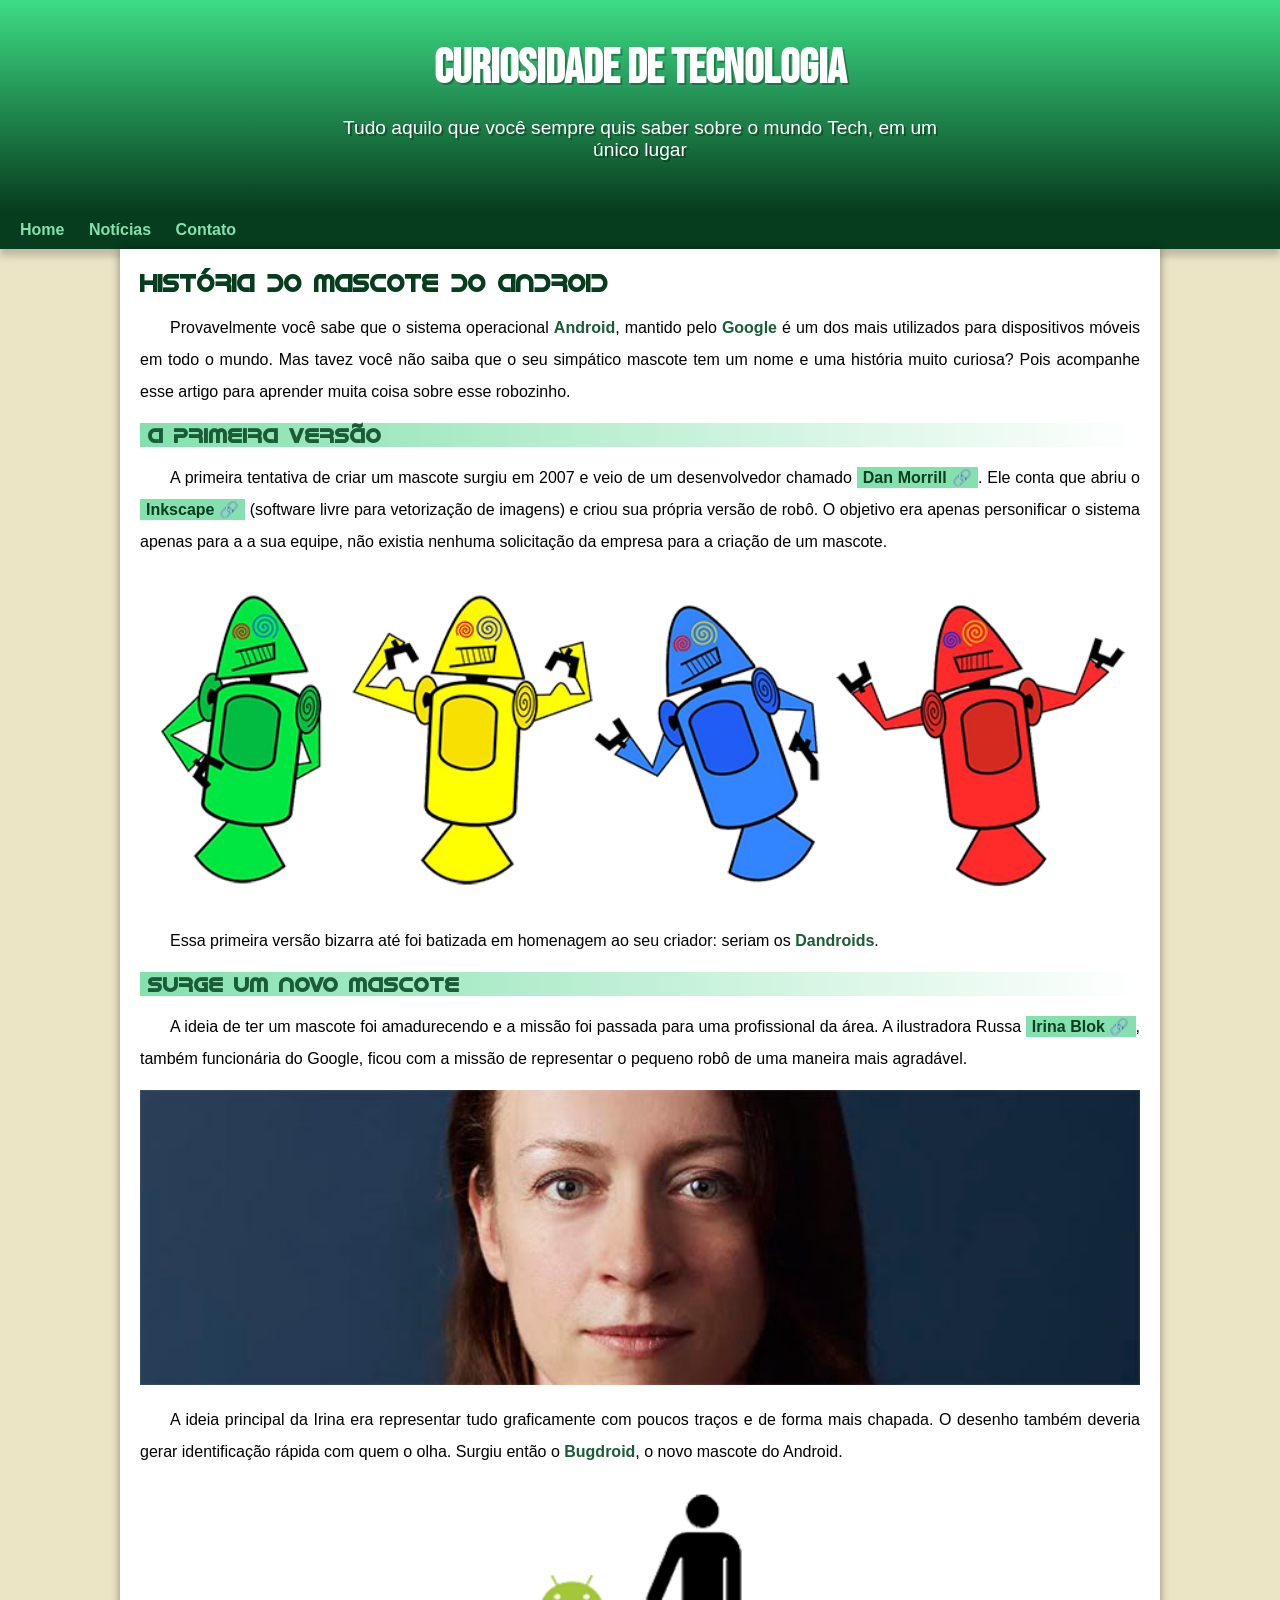
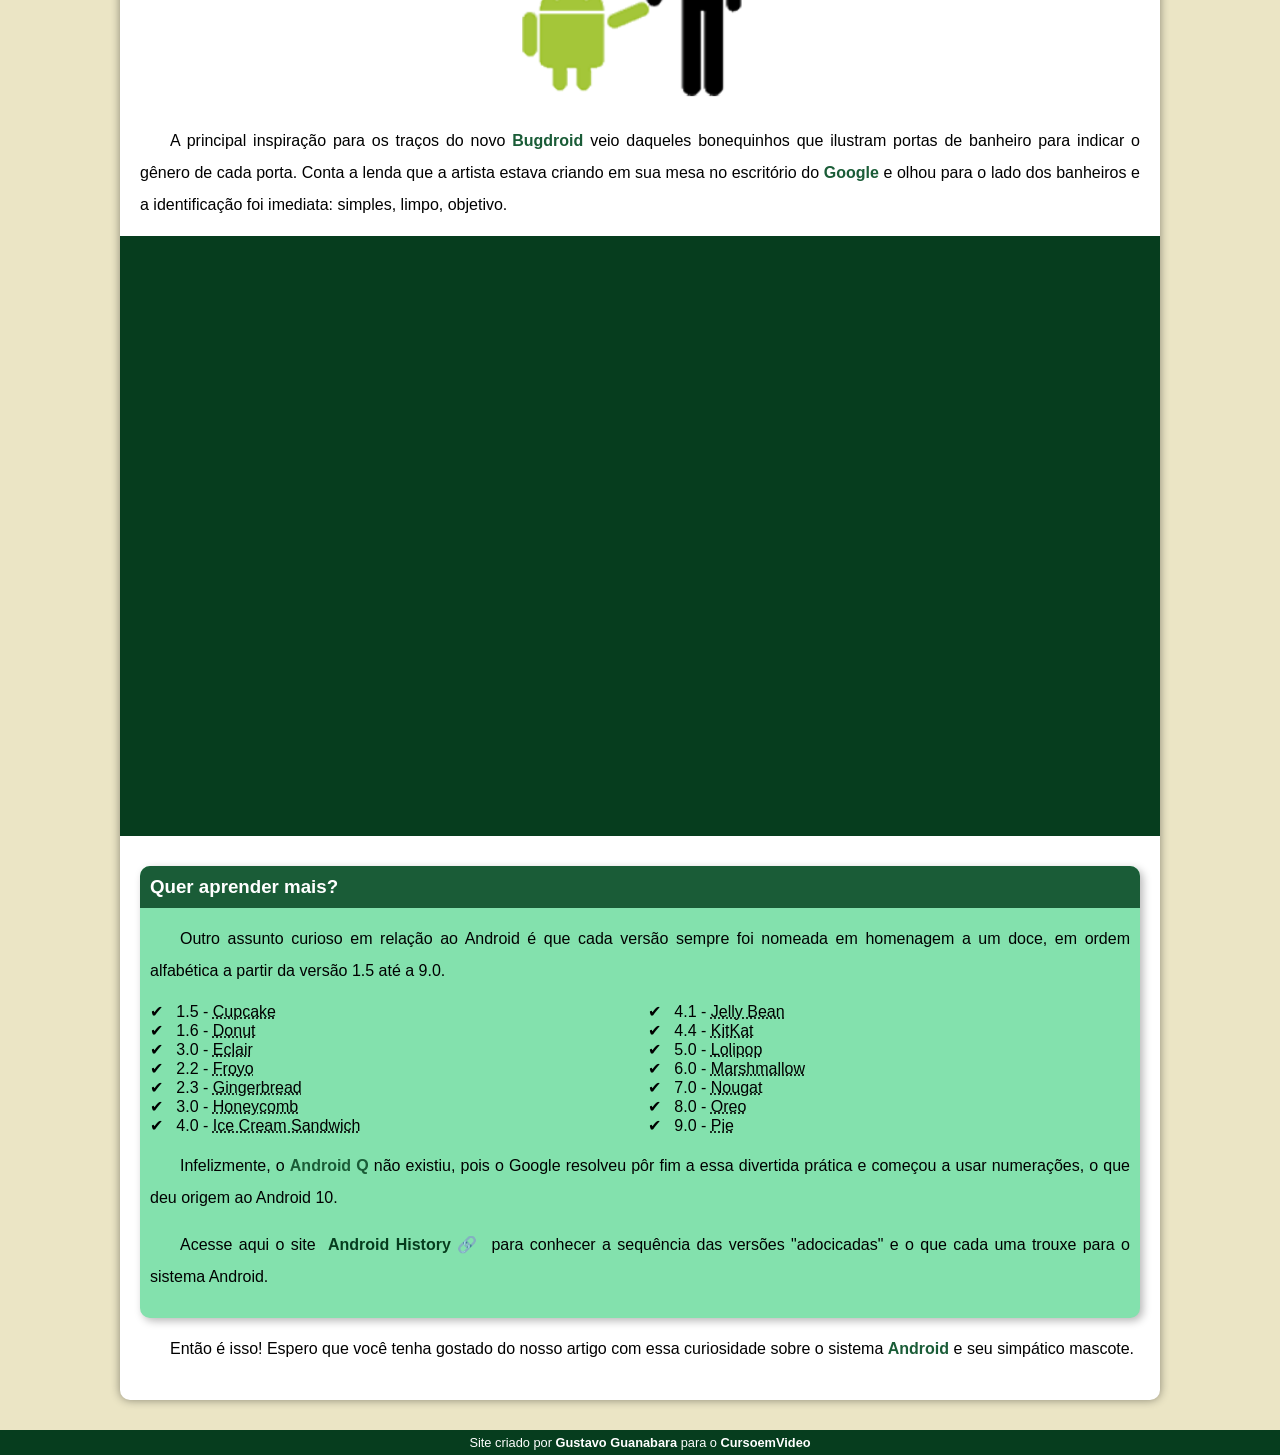
<file: index.html>
<!DOCTYPE html>
<html lang="pt-br">
<head>
    <meta charset="UTF-8">
    <meta name="viewport" content="width=device-width, initial-scale=1.0">
    <title>Como surgiu o mascote do android?</title>
    <link rel="shortcut icon" href="imagens/favicon.ico" type="image/x-icon">
    <link rel="stylesheet" href="estilo/style.css">
</head>
<body>
    <header>
        <h1>Curiosidade de Tecnologia</h1>
        <p>Tudo aquilo que você sempre quis saber sobre o mundo Tech, em um único lugar</p>
    </header>
    <nav>
        <a href="#">Home</a>
        <a href="#">Notícias</a>
        <a href="#">Contato</a>
    </nav>
    <main>
        <article>
            <h1>
                História do Mascote do Android
            </h1>

            <p>
                Provavelmente você sabe que o sistema operacional <strong>Android</strong>, mantido pelo <strong>Google</strong> é um dos mais utilizados para dispositivos móveis em todo o mundo. Mas tavez você não saiba que o seu simpático mascote tem um nome e uma história muito curiosa? Pois acompanhe esse artigo para aprender muita coisa sobre esse robozinho.
            </p>

            <h2>
                A primeira versão
            </h2>

            <p>
                A primeira tentativa de criar um mascote surgiu em 2007 e veio de um desenvolvedor chamado <a href="https://androidcommunity.com/dan-morrill-shows-us-the-android-mascot-that-almost-was-20130103/" target="_blank" class="externo">Dan Morrill</a>. Ele conta que abriu o <a href="https://inkscape.org/pt-br/" target="_blank" class="externo">Inkscape</a> (software livre para vetorização de imagens) e criou sua própria versão de robô. O objetivo era apenas personificar o sistema apenas para a a sua equipe, não existia nenhuma solicitação da empresa para a criação de um mascote.
            </p>

            <picture>
                <source media="(max-width: 670px)" srcset="imagens/dan-droids-pq.png">
                <img src="imagens/dan-droids.png" alt="Primeiro mascote do Android">
            </picture>

            <p>
                Essa primeira versão bizarra até foi batizada em homenagem ao seu criador: seriam os <strong>Dandroids</strong>.
            </p>

            <h2>
                Surge um novo mascote
            </h2>

            <p>
                A ideia de ter um mascote foi amadurecendo e a missão foi passada para uma profissional da área. A ilustradora Russa <a href="https://www.irinablok.com/" target="_blank" class="externo">Irina Blok</a>, também funcionária do Google, ficou com a missão de representar o pequeno robô de uma maneira mais agradável.
            </p>

            <picture>
                <source media="(max-width: 670px)" srcset="imagens/irina-blok-pq.jpg">
                <img src="imagens/irina-blok.jpg" alt="Irina Blok, criadora do Bugdroid">
            </picture>

            <p>
                A ideia principal da Irina era representar tudo graficamente com poucos traços e de forma mais chapada. O desenho também deveria gerar identificação rápida com quem o olha. Surgiu então o <strong>Bugdroid</strong>, o novo mascote do Android.
            </p>

            <img src="imagens/bugdroid.png" class="pequena" alt="Bugdroid">

            <p>
                A principal inspiração para os traços do novo <strong>Bugdroid</strong> veio daqueles bonequinhos que ilustram portas de banheiro para indicar o gênero de cada porta. Conta a lenda que a artista estava criando em sua mesa no escritório do <strong>Google</strong> e olhou para o lado dos banheiros e a identificação foi imediata: simples, limpo, objetivo.
            </p>
            
            <div class="video">
                <iframe width="560" height="315" src="https://www.youtube.com/embed/l2UDgpLz20M?si=pgP-wsA2UwoouDQn" title="YouTube video player" frameborder="0" allow="accelerometer; autoplay; clipboard-write; encrypted-media; gyroscope; picture-in-picture; web-share" referrerpolicy="strict-origin-when-cross-origin" allowfullscreen></iframe>
            </div>

            <aside>
                <h3>
                    Quer aprender mais?
                </h3>

                <p>
                    Outro assunto curioso em relação ao Android é que cada versão sempre foi nomeada em homenagem a um doce, em ordem alfabética a partir da versão 1.5 até a 9.0.
                </p>

                <ul>
                    <li>
                        1.5 - <abbr title="bolo de Copo">Cupcake</abbr>
                    </li>
                    <li>
                        1.6 - <abbr title="Rosquinha">Donut
                        </abbr>
                    </li>
                    <li>
                        3.0 - <abbr title="Bomba">Eclair</abbr>
                    </li>
                    <li>
                        2.2 - <abbr title="Iogurte Congelado">Froyo</abbr>
                    </li>
                    <li>
                        2.3 - <abbr title="Biscoito de Gengibre">Gingerbread</abbr>
                    </li>
                    <li>
                        3.0 - <abbr title="Favo de Mel">Honeycomb</abbr>
                    </li>
                    <li>
                        4.0 - <abbr title="Sanduíche de Sorvete">Ice Cream Sandwich</abbr>
                    </li>
                    <li>
                        4.1 - <abbr title="Jujuba">Jelly Bean</abbr>
                    </li>
                    <li>
                        4.4 - <abbr title="KitKat">KitKat</abbr>
                    </li>
                    <li>
                        5.0 - <abbr title="Pirulito">Lolipop</abbr>
                    </li>
                    <li>
                        6.0 - <abbr title="Marshmallow">Marshmallow</abbr>
                    </li>
                    <li>
                        7.0 - <abbr title="Torrone">Nougat</abbr>
                    </li>
                    <li>
                        8.0 - <abbr title="Oreo">Oreo</abbr>
                    </li>
                    <li>
                        9.0 - <abbr title="Torta">Pie</abbr>
                    </li>
                </ul>
                <p>
                    Infelizmente, o <strong>Android Q</strong> não existiu, pois o Google resolveu pôr fim a essa divertida prática e começou a usar numerações, o que deu origem ao Android 10.
                </p>

                <p>
                    Acesse aqui o site <a href="https://www.android.com/intl/en_uk/history/#/donut" target="_blank" class="externo">Android History</a> para conhecer a sequência das versões "adocicadas" e o que cada uma trouxe para o sistema Android.
                </p>
            </aside>


            <p>
                Então é isso! Espero que você tenha gostado do nosso artigo com essa curiosidade sobre o sistema <strong>Android</strong> e seu simpático mascote.
            </p>
        </article>
    </main>
    <footer>
        <p>Site criado por <a href="https://gustavoguanabara.github.io/" target="_blank">Gustavo Guanabara</a> para o <a href="https://www.youtube.com/cursoemvideo" target="_blank">CursoemVideo</a></p>
    </footer>
</body>
</html>
</file>
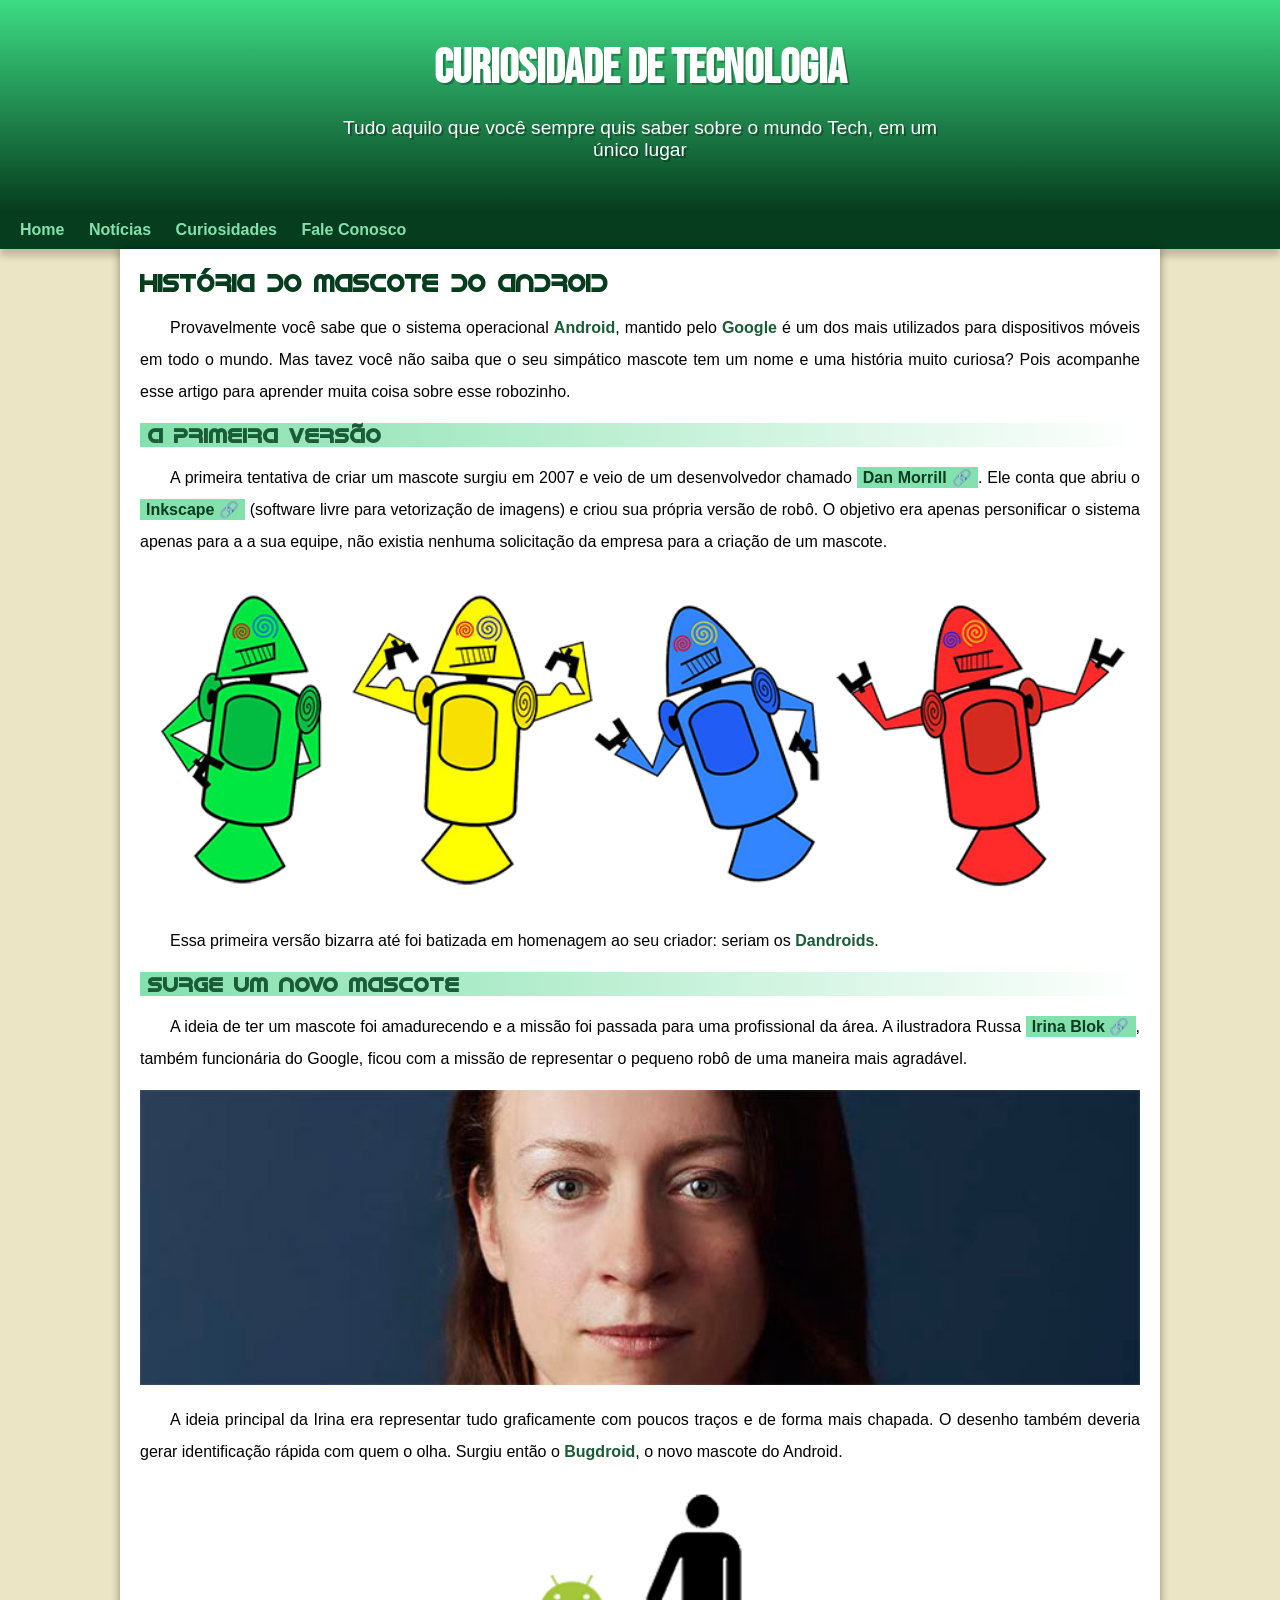
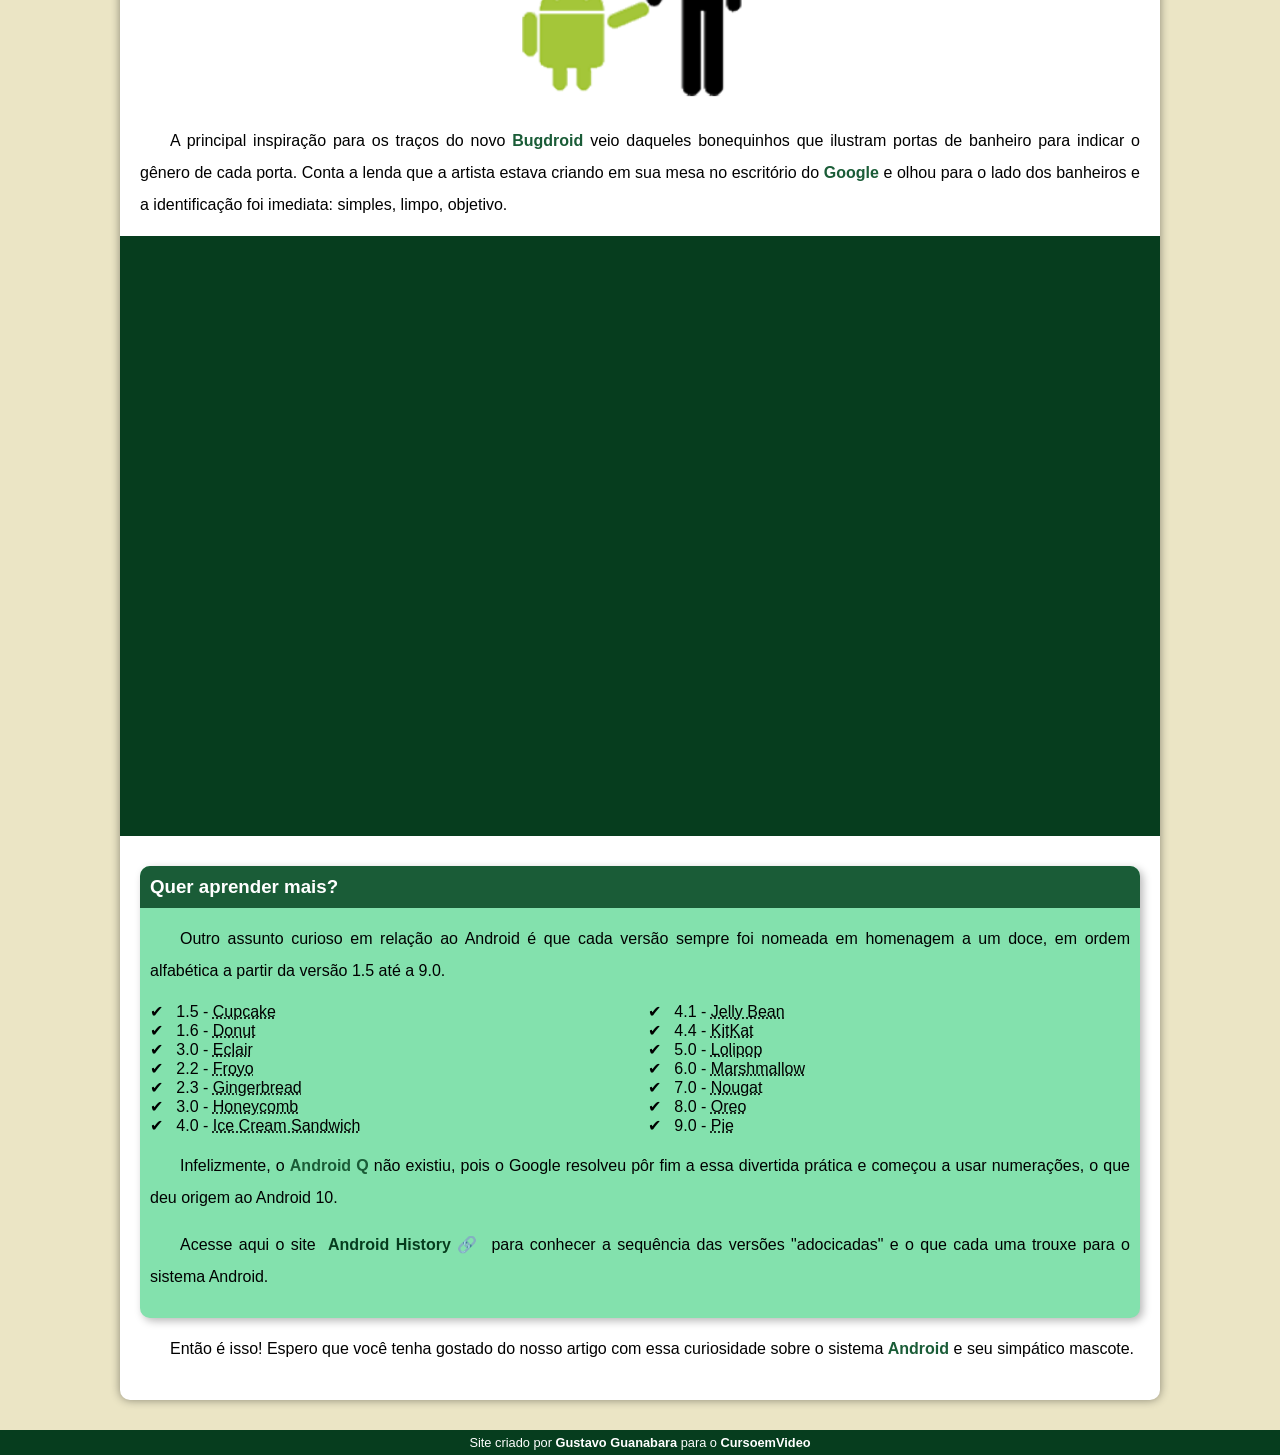
<file: index.html.html>
<!DOCTYPE html>
<html lang="pt-br">
<head>
    <meta charset="UTF-8">
    <meta name="viewport" content="width=device-width, initial-scale=1.0">
    <title>Como surgiu o mascote do android?</title>
    <link rel="shortcut icon" href="imagens/favicon.ico" type="image/x-icon">
    <link rel="stylesheet" href="estilo/style.css">
</head>
<body>
    <header>
        <h1>Curiosidade de Tecnologia</h1>
        <p>Tudo aquilo que você sempre quis saber sobre o mundo Tech, em um único lugar</p>
    </header>
    <nav>
        <a href="#">Home</a>
        <a href="#">Notícias</a>
        <a href="#">Curiosidades</a>
        <a href="#">Fale Conosco</a>
    </nav>
    <main>
        <article>
            <h1>
                História do Mascote do Android
            </h1>

            <p>
                Provavelmente você sabe que o sistema operacional <strong>Android</strong>, mantido pelo <strong>Google</strong> é um dos mais utilizados para dispositivos móveis em todo o mundo. Mas tavez você não saiba que o seu simpático mascote tem um nome e uma história muito curiosa? Pois acompanhe esse artigo para aprender muita coisa sobre esse robozinho.
            </p>

            <h2>
                A primeira versão
            </h2>

            <p>
                A primeira tentativa de criar um mascote surgiu em 2007 e veio de um desenvolvedor chamado <a href="https://androidcommunity.com/dan-morrill-shows-us-the-android-mascot-that-almost-was-20130103/" target="_blank" class="externo">Dan Morrill</a>. Ele conta que abriu o <a href="https://inkscape.org/pt-br/" target="_blank" class="externo">Inkscape</a> (software livre para vetorização de imagens) e criou sua própria versão de robô. O objetivo era apenas personificar o sistema apenas para a a sua equipe, não existia nenhuma solicitação da empresa para a criação de um mascote.
            </p>

            <picture>
                <source media="(max-width: 670px)" srcset="imagens/dan-droids-pq.png">
                <img src="imagens/dan-droids.png" alt="Primeiro mascote do Android">
            </picture>

            <p>
                Essa primeira versão bizarra até foi batizada em homenagem ao seu criador: seriam os <strong>Dandroids</strong>.
            </p>

            <h2>
                Surge um novo mascote
            </h2>

            <p>
                A ideia de ter um mascote foi amadurecendo e a missão foi passada para uma profissional da área. A ilustradora Russa <a href="https://www.irinablok.com/" target="_blank" class="externo">Irina Blok</a>, também funcionária do Google, ficou com a missão de representar o pequeno robô de uma maneira mais agradável.
            </p>

            <picture>
                <source media="(max-width: 670px)" srcset="imagens/irina-blok-pq.jpg">
                <img src="imagens/irina-blok.jpg" alt="Irina Blok, criadora do Bugdroid">
            </picture>

            <p>
                A ideia principal da Irina era representar tudo graficamente com poucos traços e de forma mais chapada. O desenho também deveria gerar identificação rápida com quem o olha. Surgiu então o <strong>Bugdroid</strong>, o novo mascote do Android.
            </p>

            <img src="imagens/bugdroid.png" class="pequena" alt="Bugdroid">

            <p>
                A principal inspiração para os traços do novo <strong>Bugdroid</strong> veio daqueles bonequinhos que ilustram portas de banheiro para indicar o gênero de cada porta. Conta a lenda que a artista estava criando em sua mesa no escritório do <strong>Google</strong> e olhou para o lado dos banheiros e a identificação foi imediata: simples, limpo, objetivo.
            </p>
            
            <div class="video">
                <iframe width="560" height="315" src="https://www.youtube.com/embed/l2UDgpLz20M?si=pgP-wsA2UwoouDQn" title="YouTube video player" frameborder="0" allow="accelerometer; autoplay; clipboard-write; encrypted-media; gyroscope; picture-in-picture; web-share" referrerpolicy="strict-origin-when-cross-origin" allowfullscreen></iframe>
            </div>

            <aside>
                <h3>
                    Quer aprender mais?
                </h3>

                <p>
                    Outro assunto curioso em relação ao Android é que cada versão sempre foi nomeada em homenagem a um doce, em ordem alfabética a partir da versão 1.5 até a 9.0.
                </p>

                <ul>
                    <li>
                        1.5 - <abbr title="bolo de Copo">Cupcake</abbr>
                    </li>
                    <li>
                        1.6 - <abbr title="Rosquinha">Donut
                        </abbr>
                    </li>
                    <li>
                        3.0 - <abbr title="Bomba">Eclair</abbr>
                    </li>
                    <li>
                        2.2 - <abbr title="Iogurte Congelado">Froyo</abbr>
                    </li>
                    <li>
                        2.3 - <abbr title="Biscoito de Gengibre">Gingerbread</abbr>
                    </li>
                    <li>
                        3.0 - <abbr title="Favo de Mel">Honeycomb</abbr>
                    </li>
                    <li>
                        4.0 - <abbr title="Sanduíche de Sorvete">Ice Cream Sandwich</abbr>
                    </li>
                    <li>
                        4.1 - <abbr title="Jujuba">Jelly Bean</abbr>
                    </li>
                    <li>
                        4.4 - <abbr title="KitKat">KitKat</abbr>
                    </li>
                    <li>
                        5.0 - <abbr title="Pirulito">Lolipop</abbr>
                    </li>
                    <li>
                        6.0 - <abbr title="Marshmallow">Marshmallow</abbr>
                    </li>
                    <li>
                        7.0 - <abbr title="Torrone">Nougat</abbr>
                    </li>
                    <li>
                        8.0 - <abbr title="Oreo">Oreo</abbr>
                    </li>
                    <li>
                        9.0 - <abbr title="Torta">Pie</abbr>
                    </li>
                </ul>
                <p>
                    Infelizmente, o <strong>Android Q</strong> não existiu, pois o Google resolveu pôr fim a essa divertida prática e começou a usar numerações, o que deu origem ao Android 10.
                </p>

                <p>
                    Acesse aqui o site <a href="https://www.android.com/intl/en_uk/history/#/donut" target="_blank" class="externo">Android History</a> para conhecer a sequência das versões "adocicadas" e o que cada uma trouxe para o sistema Android.
                </p>
            </aside>


            <p>
                Então é isso! Espero que você tenha gostado do nosso artigo com essa curiosidade sobre o sistema <strong>Android</strong> e seu simpático mascote.
            </p>
        </article>
    </main>
    <footer>
        <p>Site criado por <a href="https://gustavoguanabara.github.io/" target="_blank">Gustavo Guanabara</a> para o <a href="https://www.youtube.com/cursoemvideo" target="_blank">CursoemVideo</a></p>
    </footer>
</body>
</html>
</file>
<file: estilo/style.css>
@charset "UTF-8";

@import url('https://fonts.googleapis.com/css2?family=Bebas+Neue&display=swap');

@font-face {
    font-family: 'Android';
    src: url('../fontes/idroid.otf') format('opentype');
    font-weight: normal;
}

:root {
    --cor0: #ebe5c5;
    --cor1: #83e1ad;
    --cor2: #3ddc84;
    --cor3: #2fa866;
    --cor4: #1a5c37;
    --cor5: #063d1e; 

    --fonte-padrao: Arial, Verdana, Helvetica, sans-serif;
    --fonte-destaque: 'Bebas Neue', sans-serif;
    --fonte-android: 'Android', cursive;
}

* {
    margin: 0px;
    padding: 0px;
}

body {
    background-color: var(--cor0);
    font-family: var(--fonte-padrao);
}

a.externo:after {
    content: '\00A0\1f517';
}

header {
    background-image: linear-gradient(to bottom, var(--cor2), var(--cor5));
    min-height: 150px;
    text-align: center;
    padding-top: 40px;
}

header > h1 {
    color: white;
    font-family: var(--fonte-destaque);
    font-size: 3em;
    margin-bottom: 20px;
    text-shadow: 2px 2px 0px rgba(0, 0, 0, 0.267);
}

header > p {
    font-family: var(--fonte-padrao);
    font-size: 1.2em;
    color: white;
    max-width: 600px;
    padding-right: 10px;
    padding-left: 10px;
    margin: auto;
    padding-bottom: 50px;
    text-shadow: 2px 2px 0px rgba(0, 0, 0, 0.315);
}

nav {
    background-color: var(--cor5);
    padding: 10px;
    box-shadow: 0px 7px 7px rgba(0, 0, 0, 0.192);
}

nav > a {
    color: var(--cor1);
    padding: 10px;
    border-radius: 5px;
    text-decoration: none;
    font-weight: bold;
    transition-duration: .5s;
}

nav > a:hover {
    background-color: var(--cor2);
    color: var(--cor5);
}

main {
    min-width: 300px;
    max-width: 1000px;
    margin: auto;
    margin-bottom: 30px;
    padding: 20px;
    background-color: white;
    box-shadow: 0px 0px 10px rgba(0, 0, 0, 0.418);
    border-bottom-right-radius: 10px;
    border-bottom-left-radius: 10px;
}

main h1 {
    color: var(--cor5);
    font-family: var(--fonte-android);
}

main h2 {
    font-family: var(--fonte-android);
    color: var(--cor4);
    font-size: 1.3em;
    background-image: linear-gradient(to right, var(--cor1), transparent);
    text-indent: 8px;
}

main p {
    margin: 15px 0px;
    text-align: justify;
    text-indent: 30px;
    font-size: 1em;
    line-height: 2em;
}

main strong {
    color: var(--cor4);
    font-weight: bold;
}

main a {
    text-decoration: none;
    font-weight: bold;
    color: var(--cor5);
    background-color: var(--cor1);
    padding: 2px 6px;
}

main a:hover {
    text-decoration: underline;
    color: var(--cor4);
}

main img {
    width: 100%;
}

main img.pequena {
    max-width: 350px;
    display: block;
    margin: auto;
}

div.video {
    background-color: var(--cor5);
    margin: 0px -20px 30px -20px;
    padding: 20px;
    padding-bottom: 58%;
    position: relative;
}

div.video > iframe {
    position: absolute;
    top: 5%;
    left: 5%;
    width: 90%;
    height: 90%;
}

aside {
    background-color: var(--cor1);
    padding: 10px;
    border-radius: 10px;
    box-shadow: 3px 3px 8px rgba(0, 0, 0, 0.281);
}

aside > h3 {
    background-color: var(--cor4);
    color: white;
    padding: 10px;
    margin: -10px -10px 0px -10px;
    border-radius: 10px 10px 0px 0px;
}

aside > ul {
    list-style-type: "\2714\00A0\00A0";
    list-style-position: inside;
    columns: 2;
}

footer {
    background-color: var(--cor5);
    color: white;
    text-align: center;
    font-size: 0.8em;
    padding: 5px;
}

footer a {
    color: white;
    font-weight: bolder;
    text-decoration: none;
}

footer a:hover {
    text-decoration: underline;
    color: var(--cor1);
}
</file>
